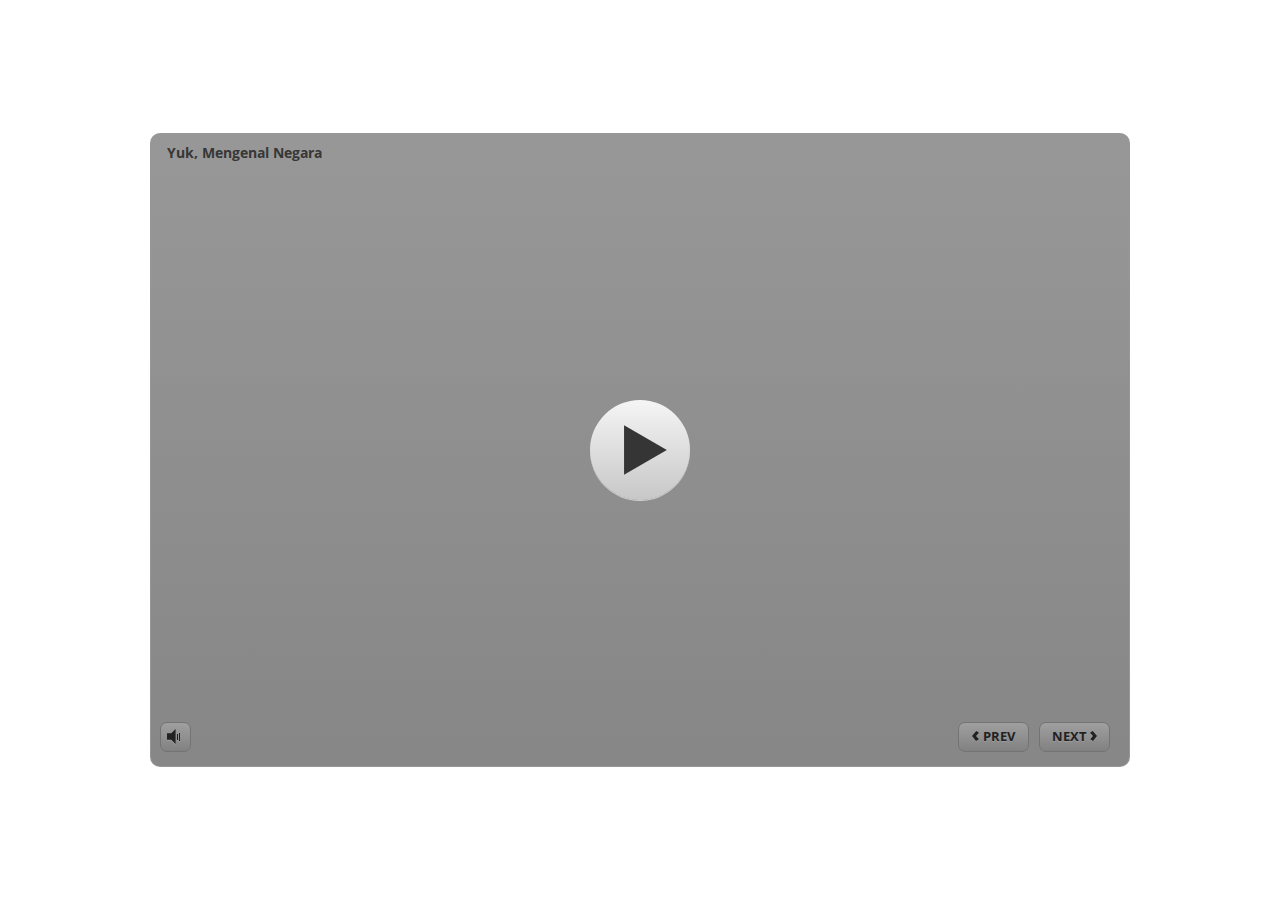
<file: index.html>
<!doctype html>
<html lang="en-US">
<head>
  <meta charset="utf-8">
  <!-- Created using Storyline 3 - http://www.articulate.com  -->
  <!-- version: 3.13.26122.0 -->
  <title>Yuk, Mengenal Negara</title>
  <meta http-equiv="x-ua-compatible" content="IE=edge"/>
  <meta name="viewport" content="width=device-width,initial-scale=1,user-scalable=no,shrink-to-fit=no,minimal-ui"/>
  <meta name="apple-mobile-web-app-capable" content="yes"/>
  <style>
    html, body { height: 100%; padding: 0; margin: 0 }
    #app { height: 100%; width: 100%; }
  </style>
  
  <script>window.THREE = { };</script>
</head>
<body style="background: #FFFFFF" class="cs-HTML theme-classic">
  <!-- 360 -->
  <script>!function(e){var i=/iPhone/i,o=/iPod/i,n=/iPad/i,t=/(?=.*\bAndroid\b)(?=.*\bMobile\b)/i,d=/Android/i,s=/(?=.*\bAndroid\b)(?=.*\bSD4930UR\b)/i,b=/(?=.*\bAndroid\b)(?=.*\b(?:KFOT|KFTT|KFJWI|KFJWA|KFSOWI|KFTHWI|KFTHWA|KFAPWI|KFAPWA|KFARWI|KFASWI|KFSAWI|KFSAWA)\b)/i,r=/IEMobile/i,h=/(?=.*\bWindows\b)(?=.*\bARM\b)/i,a=/BlackBerry/i,l=/BB10/i,p=/Opera Mini/i,f=/(CriOS|Chrome)(?=.*\bMobile\b)/i,u=/(?=.*\bFirefox\b)(?=.*\bMobile\b)/i,c=new RegExp("(?:Nexus 7|BNTV250|Kindle Fire|Silk|GT-P1000)","i"),w=function(e,i){return e.test(i)},A=function(e){var A=e||navigator.userAgent,v=A.split("[FBAN");if(void 0!==v[1]&&(A=v[0]),this.apple={phone:w(i,A),ipod:w(o,A),tablet:!w(i,A)&&w(n,A),device:w(i,A)||w(o,A)||w(n,A)},this.amazon={phone:w(s,A),tablet:!w(s,A)&&w(b,A),device:w(s,A)||w(b,A)},this.android={phone:w(s,A)||w(t,A),tablet:!w(s,A)&&!w(t,A)&&(w(b,A)||w(d,A)),device:w(s,A)||w(b,A)||w(t,A)||w(d,A)},this.windows={phone:w(r,A),tablet:w(h,A),device:w(r,A)||w(h,A)},this.other={blackberry:w(a,A),blackberry10:w(l,A),opera:w(p,A),firefox:w(u,A),chrome:w(f,A),device:w(a,A)||w(l,A)||w(p,A)||w(u,A)||w(f,A)},this.seven_inch=w(c,A),this.any=this.apple.device||this.android.device||this.windows.device||this.other.device||this.seven_inch,this.phone=this.apple.phone||this.android.phone||this.windows.phone,this.tablet=this.apple.tablet||this.android.tablet||this.windows.tablet,"undefined"==typeof window)return this},v=function(){var e=new A;return e.Class=A,e};"undefined"!=typeof module&&module.exports&&"undefined"==typeof window?module.exports=A:"undefined"!=typeof module&&module.exports&&"undefined"!=typeof window?module.exports=v():"function"==typeof define&&define.amd?define("isMobile",[],e.isMobile=v()):e.isMobile=v()}(this);
    window.isMobile.apple.tablet = window.isMobile.apple.tablet ||
      (navigator.platform === 'MacIntel' && navigator.maxTouchPoints > 1);
    window.isMobile.apple.device = window.isMobile.apple.device || window.isMobile.apple.tablet;
    window.isMobile.tablet = window.isMobile.tablet || window.isMobile.apple.tablet;
    window.isMobile.any = window.isMobile.any || window.isMobile.apple.tablet;
  </script>

  <div id="focus-sink" tabindex="-1"></div>

  <div id="preso"></div>
  <script>
    window.DS = {};
    window.globals = {
      DATA_PATH_BASE: '',
      HAS_FRAME: true,
      HAS_SLIDE: true,

      lmsPresent: false,
      tinCanPresent: false,
      cmi5Present: false,
      aoSupport: false,
      scale: 'noscale',
      captureRc: false,
      browserSize: 'optimal',
      bgColor: '#FFFFFF',
      features: '',
      themeName: 'classic',
      preloaderColor: '#FFFFFF',
      suppressAnalytics: false,
      productChannel: 'perpetual',
      publishSource: 'storyline',
      aid: '',
      cid: 'e74f3f05-4338-4f51-ac61-6eb63cdc4b09',
      playerVersion: '3.13.26122.0',
      maxIosVideoElements: 10,

      
      parseParams: function(qs) {
        if (window.globals.parsedParams != null) {
          return window.globals.parsedParams;
        }
        qs = (qs || window.location.search.substr(1)).split('+').join(' ');
        var params = {},
            tokens,
            re = /[?&]?([^=]+)=([^&]*)/g;

        while (tokens = re.exec(qs)) {
          params[decodeURIComponent(tokens[1]).trim()] =
            decodeURIComponent(tokens[2]).trim();
        }
        window.globals.parsedParams = params;
        return params;
      }

    };

    (function() {

      var classTypes = [ 'desktop', 'mobile', 'phone', 'tablet' ];

      var addDeviceClasses = function(prefix, testObj) {
        var curr, i;
        for (i = 0; i < classTypes.length; i++) {
          curr = classTypes[i];
          if (testObj[curr]) {
            document.body.classList.add(prefix + curr);
          }
        }
      };

      var params = window.globals.parseParams(),
          isDevicePreview = params.devicepreview === '1',
          isPhoneOverride = params.deviceType === 'phone' || (isDevicePreview && params.phone == '1'),
          isTabletOverride = (params.deviceType === 'tablet' || isDevicePreview) && !isPhoneOverride,
          isMobileOverride = isPhoneOverride || isTabletOverride;

      var deviceView = {
        desktop: !window.isMobile.any && !isMobileOverride,
        mobile: window.isMobile.any || isMobileOverride,
        phone: isPhoneOverride || (window.isMobile.phone && !isTabletOverride),
        tablet: isTabletOverride || window.isMobile.tablet
      };

      window.globals.deviceView = deviceView;
      window.isMobile.desktop = !window.isMobile.any;
      window.isMobile.mobile = window.isMobile.any;

      addDeviceClasses('view-', deviceView);

    })();
  </script>
  
  <script src='story_content/user.js' type=text/javascript></script>
  <div class="slide-loader"></div>

  <script>
    if (window.globals.deviceView.isMobile) { var doc = document, loader = doc.body.querySelector('.slide-loader'); [ 1, 2, 3 ].forEach(function(n) { var d = doc.createElement('div'); d.style.backgroundColor = window.globals.preloaderColor; d.classList.add('mobile-loader-dot'); d.classList.add('dot' + n); loader.appendChild(d); }); }
  </script>

  <div class="mobile-load-title-overlay" style="display: none">
    <div class="mobile-load-title">Yuk, Mengenal Negara</div>
  </div>

  <div class="mobile-chrome-warning"></div>

  <script>
    
    if (window.autoSpider && window.vInterfaceObject) {
      document.querySelector('.mobile-load-title-overlay').style.display = 'none';
    }
  </script>

  

  <link rel="stylesheet" href="html5/data/css/output.min.css" data-noprefix/>
</body>
<script src="html5/lib/scripts/bootstrapper.min.js"></script>
</html>
</file>
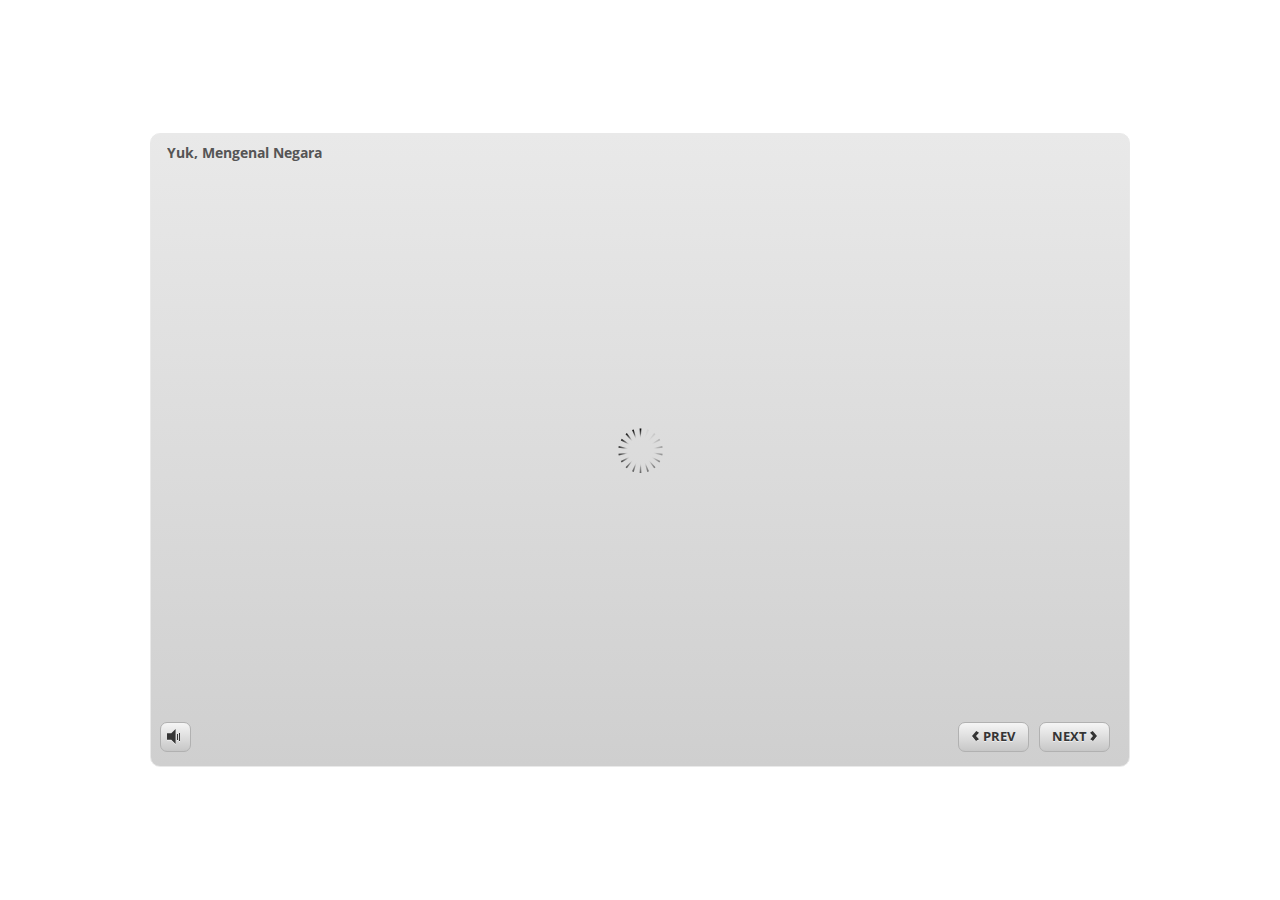
<file: index_lms.html>
<!doctype html>
<html lang="en-US">
<head>
  <meta charset="utf-8">
  <!-- Created using Storyline 3 - http://www.articulate.com  -->
  <!-- version: 3.13.26122.0 -->
  <title>Yuk, Mengenal Negara</title>
  <meta http-equiv="x-ua-compatible" content="IE=edge"/>
  <meta name="viewport" content="width=device-width,initial-scale=1,user-scalable=no,shrink-to-fit=no,minimal-ui"/>
  <meta name="apple-mobile-web-app-capable" content="yes"/>
  <style>
    html, body { height: 100%; padding: 0; margin: 0 }
    #app { height: 100%; width: 100%; }
  </style>
  <script src="lms/scormdriver.js" charset="utf-8"></script>
  <script>window.THREE = { };</script>
</head>
<body style="background: #FFFFFF" class="cs-HTML theme-classic">
  <!-- 360 -->
  <script>!function(e){var i=/iPhone/i,o=/iPod/i,n=/iPad/i,t=/(?=.*\bAndroid\b)(?=.*\bMobile\b)/i,d=/Android/i,s=/(?=.*\bAndroid\b)(?=.*\bSD4930UR\b)/i,b=/(?=.*\bAndroid\b)(?=.*\b(?:KFOT|KFTT|KFJWI|KFJWA|KFSOWI|KFTHWI|KFTHWA|KFAPWI|KFAPWA|KFARWI|KFASWI|KFSAWI|KFSAWA)\b)/i,r=/IEMobile/i,h=/(?=.*\bWindows\b)(?=.*\bARM\b)/i,a=/BlackBerry/i,l=/BB10/i,p=/Opera Mini/i,f=/(CriOS|Chrome)(?=.*\bMobile\b)/i,u=/(?=.*\bFirefox\b)(?=.*\bMobile\b)/i,c=new RegExp("(?:Nexus 7|BNTV250|Kindle Fire|Silk|GT-P1000)","i"),w=function(e,i){return e.test(i)},A=function(e){var A=e||navigator.userAgent,v=A.split("[FBAN");if(void 0!==v[1]&&(A=v[0]),this.apple={phone:w(i,A),ipod:w(o,A),tablet:!w(i,A)&&w(n,A),device:w(i,A)||w(o,A)||w(n,A)},this.amazon={phone:w(s,A),tablet:!w(s,A)&&w(b,A),device:w(s,A)||w(b,A)},this.android={phone:w(s,A)||w(t,A),tablet:!w(s,A)&&!w(t,A)&&(w(b,A)||w(d,A)),device:w(s,A)||w(b,A)||w(t,A)||w(d,A)},this.windows={phone:w(r,A),tablet:w(h,A),device:w(r,A)||w(h,A)},this.other={blackberry:w(a,A),blackberry10:w(l,A),opera:w(p,A),firefox:w(u,A),chrome:w(f,A),device:w(a,A)||w(l,A)||w(p,A)||w(u,A)||w(f,A)},this.seven_inch=w(c,A),this.any=this.apple.device||this.android.device||this.windows.device||this.other.device||this.seven_inch,this.phone=this.apple.phone||this.android.phone||this.windows.phone,this.tablet=this.apple.tablet||this.android.tablet||this.windows.tablet,"undefined"==typeof window)return this},v=function(){var e=new A;return e.Class=A,e};"undefined"!=typeof module&&module.exports&&"undefined"==typeof window?module.exports=A:"undefined"!=typeof module&&module.exports&&"undefined"!=typeof window?module.exports=v():"function"==typeof define&&define.amd?define("isMobile",[],e.isMobile=v()):e.isMobile=v()}(this);
    window.isMobile.apple.tablet = window.isMobile.apple.tablet ||
      (navigator.platform === 'MacIntel' && navigator.maxTouchPoints > 1);
    window.isMobile.apple.device = window.isMobile.apple.device || window.isMobile.apple.tablet;
    window.isMobile.tablet = window.isMobile.tablet || window.isMobile.apple.tablet;
    window.isMobile.any = window.isMobile.any || window.isMobile.apple.tablet;
  </script>

  <div id="focus-sink" tabindex="-1"></div>

  <div id="preso"></div>
  <script>
    window.DS = {};
    window.globals = {
      DATA_PATH_BASE: '',
      HAS_FRAME: true,
      HAS_SLIDE: true,

      lmsPresent: true,
      tinCanPresent: false,
      cmi5Present: false,
      aoSupport: false,
      scale: 'noscale',
      captureRc: false,
      browserSize: 'optimal',
      bgColor: '#FFFFFF',
      features: '',
      themeName: 'classic',
      preloaderColor: '#FFFFFF',
      suppressAnalytics: false,
      productChannel: 'perpetual',
      publishSource: 'storyline',
      aid: '',
      cid: 'e74f3f05-4338-4f51-ac61-6eb63cdc4b09',
      playerVersion: '3.13.26122.0',
      maxIosVideoElements: 10,

      
      parseParams: function(qs) {
        if (window.globals.parsedParams != null) {
          return window.globals.parsedParams;
        }
        qs = (qs || window.location.search.substr(1)).split('+').join(' ');
        var params = {},
            tokens,
            re = /[?&]?([^=]+)=([^&]*)/g;

        while (tokens = re.exec(qs)) {
          params[decodeURIComponent(tokens[1]).trim()] =
            decodeURIComponent(tokens[2]).trim();
        }
        window.globals.parsedParams = params;
        return params;
      }

    };

    (function() {

      var classTypes = [ 'desktop', 'mobile', 'phone', 'tablet' ];

      var addDeviceClasses = function(prefix, testObj) {
        var curr, i;
        for (i = 0; i < classTypes.length; i++) {
          curr = classTypes[i];
          if (testObj[curr]) {
            document.body.classList.add(prefix + curr);
          }
        }
      };

      var params = window.globals.parseParams(),
          isDevicePreview = params.devicepreview === '1',
          isPhoneOverride = params.deviceType === 'phone' || (isDevicePreview && params.phone == '1'),
          isTabletOverride = (params.deviceType === 'tablet' || isDevicePreview) && !isPhoneOverride,
          isMobileOverride = isPhoneOverride || isTabletOverride;

      var deviceView = {
        desktop: !window.isMobile.any && !isMobileOverride,
        mobile: window.isMobile.any || isMobileOverride,
        phone: isPhoneOverride || (window.isMobile.phone && !isTabletOverride),
        tablet: isTabletOverride || window.isMobile.tablet
      };

      window.globals.deviceView = deviceView;
      window.isMobile.desktop = !window.isMobile.any;
      window.isMobile.mobile = window.isMobile.any;

      addDeviceClasses('view-', deviceView);

    })();
  </script>
  
  <script src='story_content/user.js' type=text/javascript></script>
  <div class="slide-loader"></div>

  <script>
    if (window.globals.deviceView.isMobile) { var doc = document, loader = doc.body.querySelector('.slide-loader'); [ 1, 2, 3 ].forEach(function(n) { var d = doc.createElement('div'); d.style.backgroundColor = window.globals.preloaderColor; d.classList.add('mobile-loader-dot'); d.classList.add('dot' + n); loader.appendChild(d); }); }
  </script>

  <div class="mobile-load-title-overlay" style="display: none">
    <div class="mobile-load-title">Yuk, Mengenal Negara</div>
  </div>

  <div class="mobile-chrome-warning"></div>

  <script>
    
    if (window.autoSpider && window.vInterfaceObject) {
      document.querySelector('.mobile-load-title-overlay').style.display = 'none';
    }
  </script>

  

  <link rel="stylesheet" href="html5/data/css/output.min.css" data-noprefix/>
</body>
<script src="html5/lib/scripts/bootstrapper.min.js"></script>
</html>
</file>
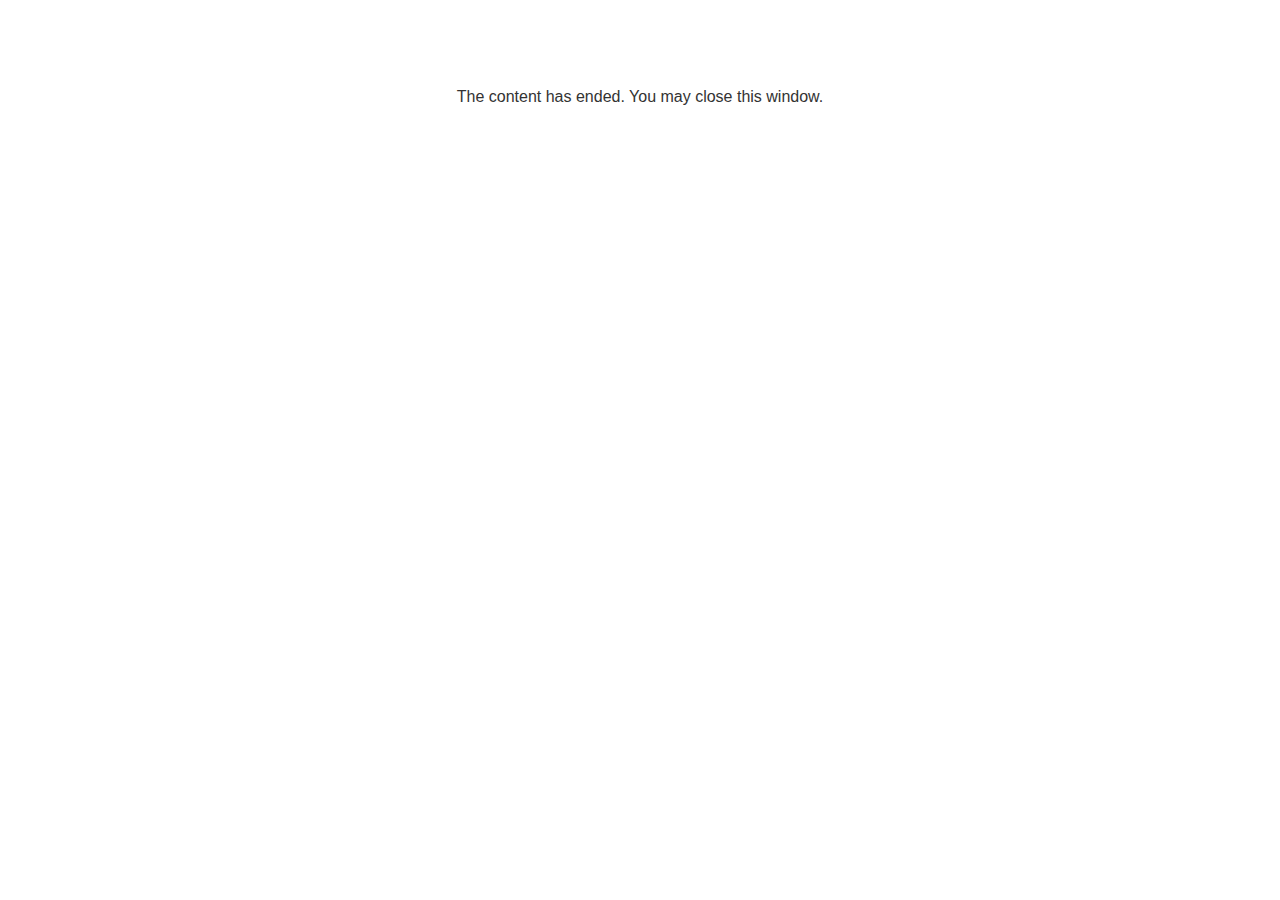
<file: lms/goodbye.html>
<!doctype html>
<html>
<body style="background-color: #ffffff;">

<p role="alert" style="color: #333333;font-family: Open Sans, articulate, tahoma, arial;font-size: medium;text-align: center;">
<br><br><br><br>
The content has ended. You may close this window.
</p>

</body>
</html>
</file>
